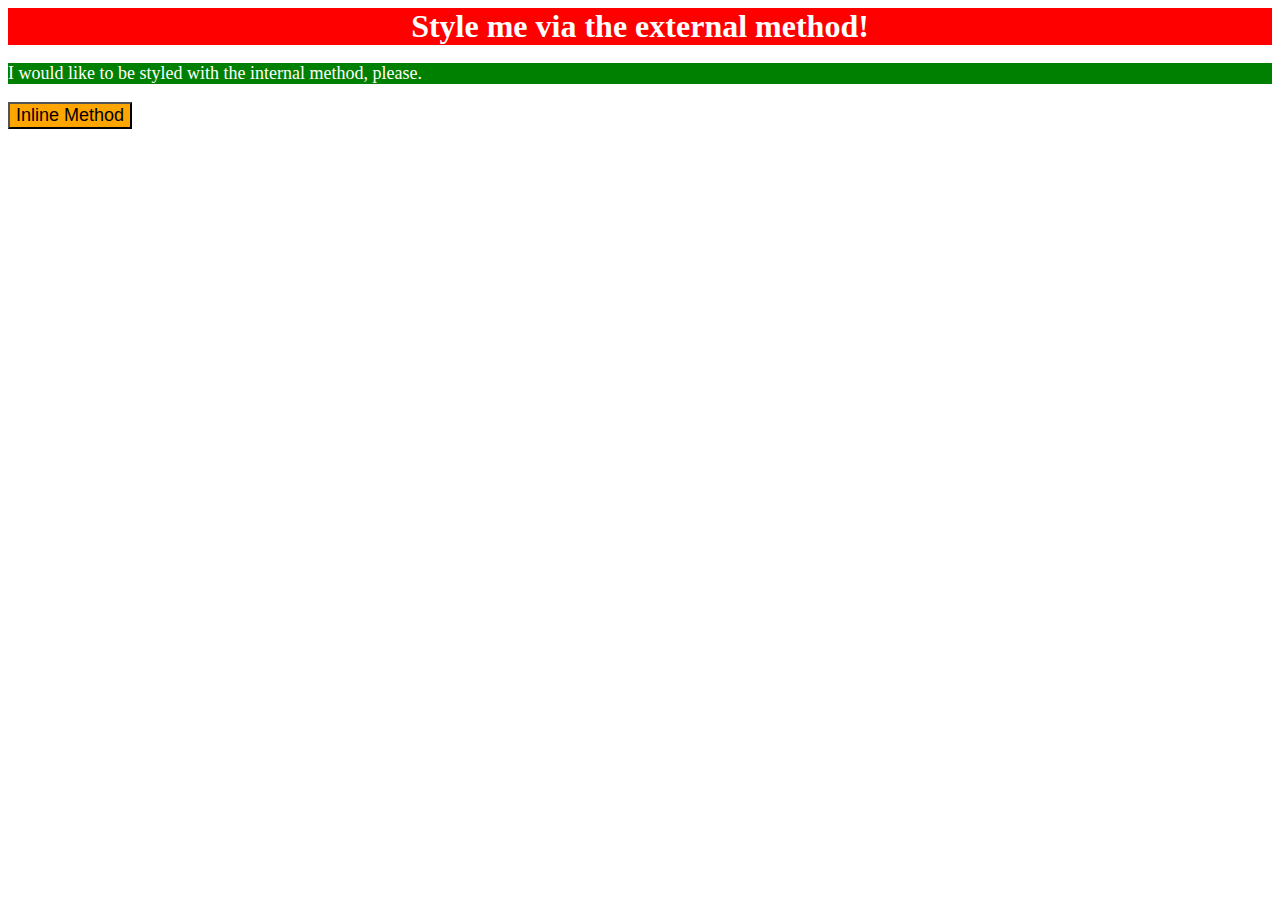
<file: foundations/01-css-methods/index.html>
<!DOCTYPE html>
<html lang="en">
  <head>
    <meta charset="UTF-8">
    <meta http-equiv="X-UA-Compatible" content="IE=edge">
    <meta name="viewport" content="width=device-width, initial-scale=1.0">
    <link rel="stylesheet" href="../01-css-methods/stylesheet.css">
    <style>
        p {
          background-color: green;
          font-size: 18px;
          color: white;
        }

    </style>
    <title>Methods for Adding CSS</title>
  </head>
  <body>
    <div>Style me via the external method!</div>
    <p>I would like to be styled with the internal method, please.</p>
    <button style="background-color: orange; font-size: 18px;">Inline Method</button>
  </body>
</html>
</file>
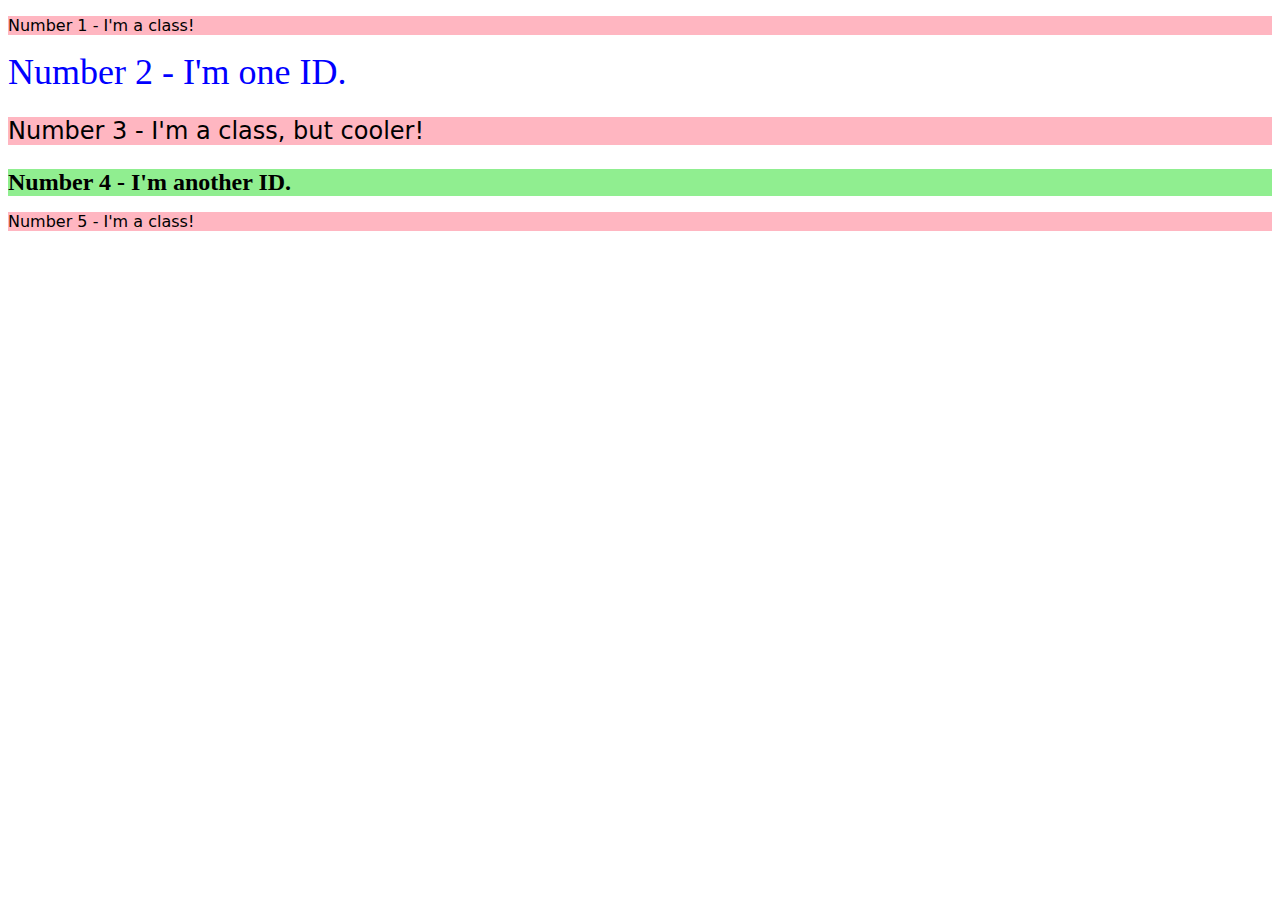
<file: foundations/02-class-id-selectors/index.html>
<!DOCTYPE html>
<html lang="en">
  <head>
    <meta charset="UTF-8">
    <meta http-equiv="X-UA-Compatible" content="IE=edge">
    <meta name="viewport" content="width=device-width, initial-scale=1.0">
    <title>Class and ID Selectors</title>
    <link rel="stylesheet" href="style.css">
  </head>
  <body>
    <p class="odd">Number 1 - I'm a class!</p>
    <div id="even-one">Number 2 - I'm one ID.</div>
    <div class="special"><p class="odd">Number 3 - I'm a class, but cooler!</p></div>
    <div id="even-two">Number 4 - I'm another ID.</div>
    <p class="odd">Number 5 - I'm a class!</p>
  </body>
</html>
</file>
<file: foundations/01-css-methods/stylesheet.css>
div {
    background-color: red;
    font-size: 32px;
    color: white;
    font-weight: bold;
    text-align: center;
}
</file>
<file: foundations/02-class-id-selectors/style.css>
.odd {
    background-color: lightpink;
    font-family: Verdana, DejaVu Sans, Tahoma, sans-serif;
}

#even-one {
    color: blue;
    font-size: 36px;
}

.special .odd  {
    font-size: 24px;
}

#even-two {
    background-color: lightgreen;
    font-size: 24px;
    font-weight: bold;
}
</file>
